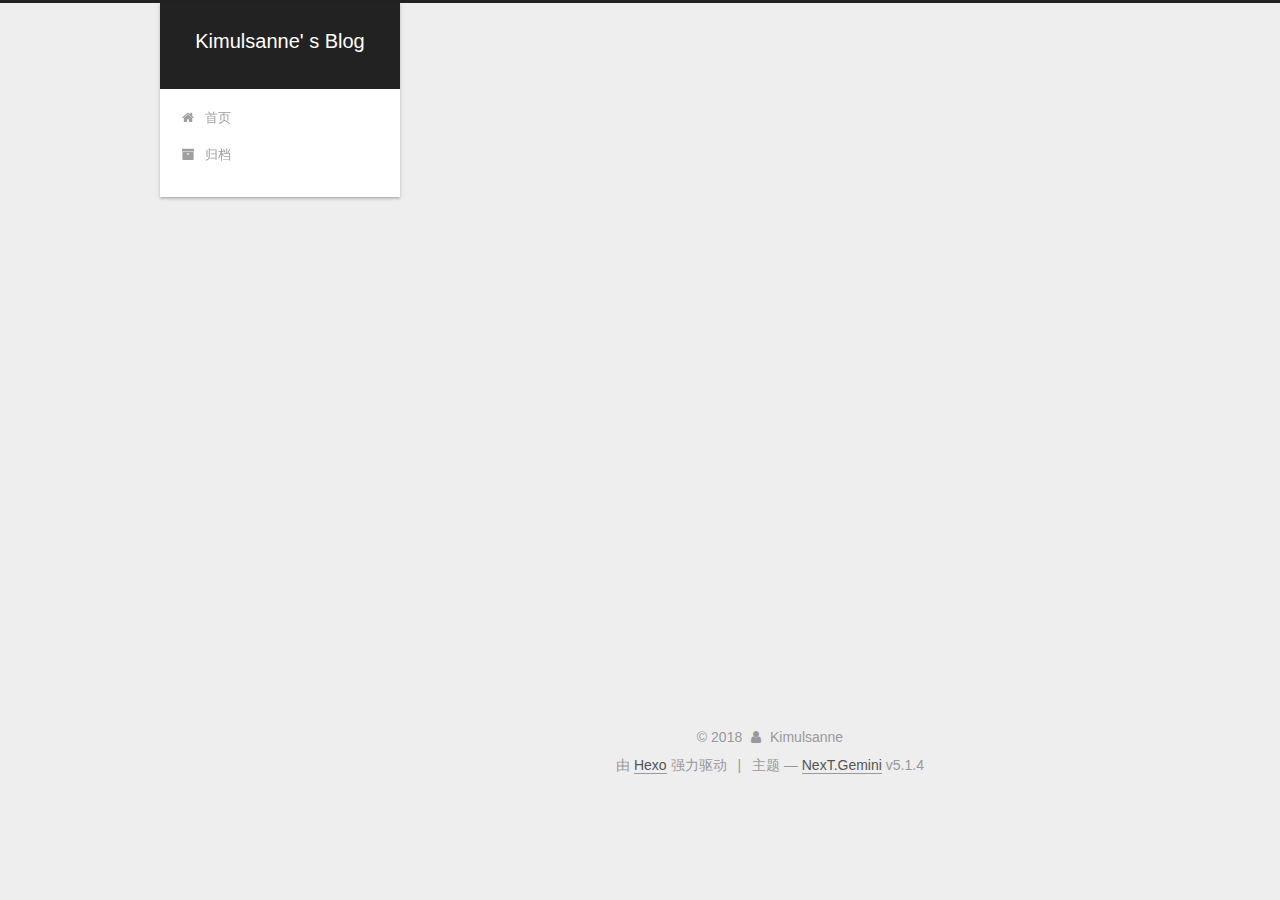
<file: categories/index.html>
<!DOCTYPE html>



  


<html class="theme-next gemini use-motion" lang="zh-Hans">
<head>
  <!-- hexo-inject:begin --><!-- hexo-inject:end --><meta charset="UTF-8"/>
<meta http-equiv="X-UA-Compatible" content="IE=edge" />
<meta name="viewport" content="width=device-width, initial-scale=1, maximum-scale=1"/>
<meta name="theme-color" content="#222">









<meta http-equiv="Cache-Control" content="no-transform" />
<meta http-equiv="Cache-Control" content="no-siteapp" />
















  
  
  <link href="/lib/fancybox/source/jquery.fancybox.css?v=2.1.5" rel="stylesheet" type="text/css" />







<link href="/lib/font-awesome/css/font-awesome.min.css?v=4.6.2" rel="stylesheet" type="text/css" />

<link href="/css/main.css?v=5.1.4" rel="stylesheet" type="text/css" />


  <link rel="apple-touch-icon" sizes="180x180" href="/images/apple-touch-icon-next.png?v=5.1.4">


  <link rel="icon" type="image/png" sizes="32x32" href="/images/favicon-32x32-next.png?v=5.1.4">


  <link rel="icon" type="image/png" sizes="16x16" href="/images/favicon-16x16-next.png?v=5.1.4">


  <link rel="mask-icon" href="/images/logo.svg?v=5.1.4" color="#222">





  <meta name="keywords" content="Hexo, NexT" />










<meta property="og:type" content="website">
<meta property="og:title" content="分类">
<meta property="og:url" content="http://yoursite.com/categories/index.html">
<meta property="og:site_name" content="Kimulsanne' s Blog">
<meta property="og:updated_time" content="2017-04-25T12:59:00.312Z">
<meta name="twitter:card" content="summary">
<meta name="twitter:title" content="分类">



<script type="text/javascript" id="hexo.configurations">
  var NexT = window.NexT || {};
  var CONFIG = {
    root: '/',
    scheme: 'Gemini',
    version: '5.1.4',
    sidebar: {"position":"left","display":"post","offset":12,"b2t":false,"scrollpercent":false,"onmobile":false},
    fancybox: true,
    tabs: true,
    motion: {"enable":true,"async":false,"transition":{"post_block":"fadeIn","post_header":"slideDownIn","post_body":"slideDownIn","coll_header":"slideLeftIn","sidebar":"slideUpIn"}},
    duoshuo: {
      userId: '0',
      author: '博主'
    },
    algolia: {
      applicationID: '',
      apiKey: '',
      indexName: '',
      hits: {"per_page":10},
      labels: {"input_placeholder":"Search for Posts","hits_empty":"We didn't find any results for the search: ${query}","hits_stats":"${hits} results found in ${time} ms"}
    }
  };
</script>



  <link rel="canonical" href="http://yoursite.com/categories/"/>





  <title>分类 | Kimulsanne' s Blog</title><!-- hexo-inject:begin --><!-- hexo-inject:end -->
  








</head>

<body itemscope itemtype="http://schema.org/WebPage" lang="zh-Hans">

  
  
    
  

  <!-- hexo-inject:begin --><!-- hexo-inject:end --><div class="container sidebar-position-left page-post-detail">
    <div class="headband"></div>

    <header id="header" class="header" itemscope itemtype="http://schema.org/WPHeader">
      <div class="header-inner"><div class="site-brand-wrapper">
  <div class="site-meta ">
    

    <div class="custom-logo-site-title">
      <a href="/"  class="brand" rel="start">
        <span class="logo-line-before"><i></i></span>
        <span class="site-title">Kimulsanne' s Blog</span>
        <span class="logo-line-after"><i></i></span>
      </a>
    </div>
      
        <p class="site-subtitle"></p>
      
  </div>

  <div class="site-nav-toggle">
    <button>
      <span class="btn-bar"></span>
      <span class="btn-bar"></span>
      <span class="btn-bar"></span>
    </button>
  </div>
</div>

<nav class="site-nav">
  

  
    <ul id="menu" class="menu">
      
        
        <li class="menu-item menu-item-home">
          <a href="/" rel="section">
            
              <i class="menu-item-icon fa fa-fw fa-home"></i> <br />
            
            首页
          </a>
        </li>
      
        
        <li class="menu-item menu-item-archives">
          <a href="/archives/" rel="section">
            
              <i class="menu-item-icon fa fa-fw fa-archive"></i> <br />
            
            归档
          </a>
        </li>
      

      
    </ul>
  

  
</nav>



 </div>
    </header>

    <main id="main" class="main">
      <div class="main-inner">
        <div class="content-wrap">
          <div id="content" class="content">
            

  <div id="posts" class="posts-expand">
    
    
    
    <div class="post-block page">
      <header class="post-header">

	<h1 class="post-title" itemprop="name headline">分类</h1>



</header>

      
      
      
      <div class="post-body">
        
        
          <div class="category-all-page">
            <div class="category-all-title">
                暂无分类
            </div>
            <div class="category-all">
              
            </div>
          </div>
        
      </div>
      
      
      
    </div>
    
    
    
  </div>


          </div>
          


          

        </div>
        
          
  
  <div class="sidebar-toggle">
    <div class="sidebar-toggle-line-wrap">
      <span class="sidebar-toggle-line sidebar-toggle-line-first"></span>
      <span class="sidebar-toggle-line sidebar-toggle-line-middle"></span>
      <span class="sidebar-toggle-line sidebar-toggle-line-last"></span>
    </div>
  </div>

  <aside id="sidebar" class="sidebar">
    
    <div class="sidebar-inner">

      

      

      <section class="site-overview-wrap sidebar-panel sidebar-panel-active">
        <div class="site-overview">
          <div class="site-author motion-element" itemprop="author" itemscope itemtype="http://schema.org/Person">
            
              <img class="site-author-image" itemprop="image"
                src="/uploads/image1.jpg"
                alt="Kimulsanne" />
            
              <p class="site-author-name" itemprop="name">Kimulsanne</p>
              <p class="site-description motion-element" itemprop="description"></p>
          </div>

          <nav class="site-state motion-element">

            

            

            

          </nav>

          

          

          
          

          
          

          

        </div>
      </section>

      

      

    </div>
  </aside>


        
      </div>
    </main>

    <footer id="footer" class="footer">
      <div class="footer-inner">
        <div class="copyright">&copy; <span itemprop="copyrightYear">2018</span>
  <span class="with-love">
    <i class="fa fa-user"></i>
  </span>
  <span class="author" itemprop="copyrightHolder">Kimulsanne</span>

  
</div>


  <div class="powered-by">由 <a class="theme-link" target="_blank" href="https://hexo.io">Hexo</a> 强力驱动</div>



  <span class="post-meta-divider">|</span>



  <div class="theme-info">主题 &mdash; <a class="theme-link" target="_blank" href="https://github.com/iissnan/hexo-theme-next">NexT.Gemini</a> v5.1.4</div>




        







        
      </div>
    </footer>

    
      <div class="back-to-top">
        <i class="fa fa-arrow-up"></i>
        
      </div>
    

    

  </div>

  

<script type="text/javascript">
  if (Object.prototype.toString.call(window.Promise) !== '[object Function]') {
    window.Promise = null;
  }
</script>









  












  
  
    <script type="text/javascript" src="/lib/jquery/index.js?v=2.1.3"></script>
  

  
  
    <script type="text/javascript" src="/lib/fastclick/lib/fastclick.min.js?v=1.0.6"></script>
  

  
  
    <script type="text/javascript" src="/lib/jquery_lazyload/jquery.lazyload.js?v=1.9.7"></script>
  

  
  
    <script type="text/javascript" src="/lib/velocity/velocity.min.js?v=1.2.1"></script>
  

  
  
    <script type="text/javascript" src="/lib/velocity/velocity.ui.min.js?v=1.2.1"></script>
  

  
  
    <script type="text/javascript" src="/lib/fancybox/source/jquery.fancybox.pack.js?v=2.1.5"></script>
  


  


  <script type="text/javascript" src="/js/src/utils.js?v=5.1.4"></script>

  <script type="text/javascript" src="/js/src/motion.js?v=5.1.4"></script>



  
  


  <script type="text/javascript" src="/js/src/affix.js?v=5.1.4"></script>

  <script type="text/javascript" src="/js/src/schemes/pisces.js?v=5.1.4"></script>



  
  <script type="text/javascript" src="/js/src/scrollspy.js?v=5.1.4"></script>
<script type="text/javascript" src="/js/src/post-details.js?v=5.1.4"></script>



  


  <script type="text/javascript" src="/js/src/bootstrap.js?v=5.1.4"></script>



  


  

    
      <script id="dsq-count-scr" src="https://kimulsanne.disqus.com/count.js" async></script><!-- hexo-inject:begin --><!-- Begin: Injected MathJax -->
<script type="text/x-mathjax-config">
  MathJax.Hub.Config({"tex2jax":{"inlineMath":[["$","$"],["\\(","\\)"]],"skipTags":["script","noscript","style","textarea","pre","code"],"processEscapes":true},"TeX":{"equationNumbers":{"autoNumber":"AMS"}}});
</script>

<script type="text/x-mathjax-config">
  MathJax.Hub.Queue(function() {
    var all = MathJax.Hub.getAllJax(), i;
    for(i=0; i < all.length; i += 1) {
      all[i].SourceElement().parentNode.className += ' has-jax';
    }
  });
</script>

<script type="text/javascript" src="//cdn.mathjax.org/mathjax/latest/MathJax.js?config=TeX-AMS-MML_HTMLorMML">
</script>
<!-- End: Injected MathJax -->
<!-- hexo-inject:end -->
    

    

  




	





  














  





  

  

  

  
  

  

  

  

</body>
</html>
</file>
<file: css/main.css>
/* normalize.css v3.0.2 | MIT License | git.io/normalize */
html {
  font-family: sans-serif; /* 1 */
  -ms-text-size-adjust: 100%; /* 2 */
  -webkit-text-size-adjust: 100%; /* 2 */
}
body {
  margin: 0;
}
article,
aside,
details,
figcaption,
figure,
footer,
header,
hgroup,
main,
menu,
nav,
section,
summary {
  display: block;
}
audio,
canvas,
progress,
video {
  display: inline-block; /* 1 */
  vertical-align: baseline; /* 2 */
}
audio:not([controls]) {
  display: none;
  height: 0;
}
[hidden],
template {
  display: none;
}
a {
  background-color: transparent;
}
a:active,
a:hover {
  outline: 0;
}
abbr[title] {
  border-bottom: 1px dotted;
}
b,
strong {
  font-weight: bold;
}
dfn {
  font-style: italic;
}
h1 {
  font-size: 2em;
  margin: 0.67em 0;
}
mark {
  background: #ff0;
  color: #000;
}
small {
  font-size: 80%;
}
sub,
sup {
  font-size: 75%;
  line-height: 0;
  position: relative;
  vertical-align: baseline;
}
sup {
  top: -0.5em;
}
sub {
  bottom: -0.25em;
}
img {
  border: 0;
}
svg:not(:root) {
  overflow: hidden;
}
figure {
  margin: 1em 40px;
}
hr {
  -moz-box-sizing: content-box;
  box-sizing: content-box;
  height: 0;
}
pre {
  overflow: auto;
}
code,
kbd,
pre,
samp {
  font-family: monospace, monospace;
  font-size: 1em;
}
button,
input,
optgroup,
select,
textarea {
  color: inherit; /* 1 */
  font: inherit; /* 2 */
  margin: 0; /* 3 */
}
button {
  overflow: visible;
}
button,
select {
  text-transform: none;
}
button,
html input[type="button"],
input[type="reset"],
input[type="submit"] {
  -webkit-appearance: button; /* 2 */
  cursor: pointer; /* 3 */
}
button[disabled],
html input[disabled] {
  cursor: default;
}
button::-moz-focus-inner,
input::-moz-focus-inner {
  border: 0;
  padding: 0;
}
input {
  line-height: normal;
}
input[type="checkbox"],
input[type="radio"] {
  box-sizing: border-box; /* 1 */
  padding: 0; /* 2 */
}
input[type="number"]::-webkit-inner-spin-button,
input[type="number"]::-webkit-outer-spin-button {
  height: auto;
}
input[type="search"] {
  -webkit-appearance: textfield; /* 1 */
  -moz-box-sizing: content-box;
  -webkit-box-sizing: content-box; /* 2 */
  box-sizing: content-box;
}
input[type="search"]::-webkit-search-cancel-button,
input[type="search"]::-webkit-search-decoration {
  -webkit-appearance: none;
}
fieldset {
  border: 1px solid #c0c0c0;
  margin: 0 2px;
  padding: 0.35em 0.625em 0.75em;
}
legend {
  border: 0; /* 1 */
  padding: 0; /* 2 */
}
textarea {
  overflow: auto;
}
optgroup {
  font-weight: bold;
}
table {
  border-collapse: collapse;
  border-spacing: 0;
}
td,
th {
  padding: 0;
}
::selection {
  background: #262a30;
  color: #fff;
}
body {
  position: relative;
  font-family: 'Lato', "PingFang SC", "Microsoft YaHei", sans-serif;
  font-size: 14px;
  line-height: 2;
  color: #555;
  background: #eee;
}
@media (max-width: 767px) {
  body {
    padding-right: 0 !important;
  }
}
@media (min-width: 768px) and (max-width: 991px) {
  body {
    padding-right: 0 !important;
  }
}
@media (min-width: 1600px) {
  body {
    font-size: 16px;
  }
}
h1,
h2,
h3,
h4,
h5,
h6 {
  margin: 0;
  padding: 0;
  font-weight: bold;
  line-height: 1.5;
  font-family: 'Lato', "PingFang SC", "Microsoft YaHei", sans-serif;
}
h2,
h3,
h4,
h5,
h6 {
  margin: 20px 0 15px;
}
h1 {
  font-size: 22px;
}
@media (max-width: 767px) {
  h1 {
    font-size: 18px;
  }
}
h2 {
  font-size: 20px;
}
@media (max-width: 767px) {
  h2 {
    font-size: 16px;
  }
}
h3 {
  font-size: 18px;
}
@media (max-width: 767px) {
  h3 {
    font-size: 14px;
  }
}
h4 {
  font-size: 16px;
}
@media (max-width: 767px) {
  h4 {
    font-size: 12px;
  }
}
h5 {
  font-size: 14px;
}
@media (max-width: 767px) {
  h5 {
    font-size: 10px;
  }
}
h6 {
  font-size: 12px;
}
@media (max-width: 767px) {
  h6 {
    font-size: 8px;
  }
}
p {
  margin: 0 0 20px 0;
}
a {
  color: #555;
  text-decoration: none;
  outline: none;
  border-bottom: 1px solid #999;
  word-wrap: break-word;
}
a:hover {
  color: #222;
  border-bottom-color: #222;
}
blockquote {
  margin: 0;
  padding: 0;
}
img {
  display: block;
  margin: auto;
  max-width: 100%;
  height: auto;
}
hr {
  margin: 40px 0;
  height: 3px;
  border: none;
  background-color: #ddd;
  background-image: repeating-linear-gradient(-45deg, #fff, #fff 4px, transparent 4px, transparent 8px);
}
blockquote {
  padding: 0 15px;
  color: #666;
  border-left: 4px solid #ddd;
}
blockquote cite::before {
  content: "-";
  padding: 0 5px;
}
dt {
  font-weight: 700;
}
dd {
  margin: 0;
  padding: 0;
}
kbd {
  border: 1px solid #ccc;
  border-radius: 0.2em;
  box-shadow: 0.1em 0.1em 0.2em rgba(0,0,0,0.1);
  background-color: #f9f9f9;
  font-family: inherit;
  background-image: -webkit-linear-gradient(top, #eee, #fff, #eee);
  padding: 0.1em 0.3em;
  white-space: nowrap;
}
.text-left {
  text-align: left;
}
.text-center {
  text-align: center;
}
.text-right {
  text-align: right;
}
.text-justify {
  text-align: justify;
}
.text-nowrap {
  white-space: nowrap;
}
.text-lowercase {
  text-transform: lowercase;
}
.text-uppercase {
  text-transform: uppercase;
}
.text-capitalize {
  text-transform: capitalize;
}
.center-block {
  display: block;
  margin-left: auto;
  margin-right: auto;
}
.clearfix:before,
.clearfix:after {
  content: " ";
  display: table;
}
.clearfix:after {
  clear: both;
}
.pullquote {
  width: 45%;
}
.pullquote.left {
  float: left;
  margin-left: 5px;
  margin-right: 10px;
}
.pullquote.right {
  float: right;
  margin-left: 10px;
  margin-right: 5px;
}
.affix.affix.affix {
  position: fixed;
}
.translation {
  margin-top: -20px;
  font-size: 14px;
  color: #999;
}
.scrollbar-measure {
  width: 100px;
  height: 100px;
  overflow: scroll;
  position: absolute;
  top: -9999px;
}
.use-motion .motion-element {
  opacity: 0;
}
table {
  margin: 20px 0;
  width: 100%;
  border-collapse: collapse;
  border-spacing: 0;
  border: 1px solid #ddd;
  font-size: 14px;
  table-layout: fixed;
  word-wrap: break-all;
}
table>tbody>tr:nth-of-type(odd) {
  background-color: #f9f9f9;
}
table>tbody>tr:hover {
  background-color: #f5f5f5;
}
caption,
th,
td {
  padding: 8px;
  text-align: left;
  vertical-align: middle;
  font-weight: normal;
}
th,
td {
  border-bottom: 3px solid #ddd;
  border-right: 1px solid #eee;
}
th {
  padding-bottom: 10px;
  font-weight: 700;
}
td {
  border-bottom-width: 1px;
}
html,
body {
  height: 100%;
}
.container {
  position: relative;
  min-height: 100%;
}
.header-inner {
  margin: 0 auto;
  padding: 100px 0 70px;
  width: calc(100% - 252px);
}
@media (min-width: 1600px) {
  .container .header-inner {
    width: 900px;
  }
}
.main {
  padding-bottom: 150px;
}
.main-inner {
  margin: 0 auto;
  width: calc(100% - 252px);
}
@media (min-width: 1600px) {
  .container .main-inner {
    width: 900px;
  }
}
.footer {
  position: absolute;
  left: 0;
  bottom: 0;
  width: 100%;
  min-height: 50px;
}
.footer-inner {
  box-sizing: border-box;
  margin: 20px auto;
  width: calc(100% - 252px);
}
@media (min-width: 1600px) {
  .container .footer-inner {
    width: 900px;
  }
}
pre,
.highlight {
  overflow: auto;
  margin: 20px 0;
  padding: 0;
  font-size: 13px;
  color: #4d4d4c;
  background: #f7f7f7;
  line-height: 1.6;
}
pre,
code {
  font-family: consolas, Menlo, "PingFang SC", "Microsoft YaHei", monospace;
}
code {
  padding: 2px 4px;
  word-wrap: break-word;
  color: #555;
  background: #eee;
  border-radius: 3px;
  font-size: 13px;
}
pre {
  padding: 10px;
}
pre code {
  padding: 0;
  color: #4d4d4c;
  background: none;
  text-shadow: none;
}
.highlight {
  border-radius: 1px;
}
.highlight pre {
  border: none;
  margin: 0;
  padding: 10px 0;
}
.highlight table {
  margin: 0;
  width: auto;
  border: none;
}
.highlight td {
  border: none;
  padding: 0;
}
.highlight figcaption {
  font-size: 1em;
  color: #4d4d4c;
  line-height: 1em;
  margin-bottom: 1em;
}
.highlight figcaption:before,
.highlight figcaption:after {
  content: " ";
  display: table;
}
.highlight figcaption:after {
  clear: both;
}
.highlight figcaption a {
  float: right;
  color: #4d4d4c;
}
.highlight figcaption a:hover {
  border-bottom-color: #4d4d4c;
}
.highlight .gutter pre {
  padding-left: 10px;
  padding-right: 10px;
  color: #869194;
  text-align: right;
  background-color: #eff2f3;
}
.highlight .code pre {
  width: 100%;
  padding-left: 10px;
  padding-right: 10px;
  background-color: #f7f7f7;
}
.highlight .line {
  height: 20px;
}
.gutter {
  -webkit-user-select: none;
  -moz-user-select: none;
  -ms-user-select: none;
  user-select: none;
}
.gist table {
  width: auto;
}
.gist table td {
  border: none;
}
pre .deletion {
  background: #fdd;
}
pre .addition {
  background: #dfd;
}
pre .meta {
  color: #8959a8;
}
pre .comment {
  color: #8e908c;
}
pre .variable,
pre .attribute,
pre .tag,
pre .regexp,
pre .ruby .constant,
pre .xml .tag .title,
pre .xml .pi,
pre .xml .doctype,
pre .html .doctype,
pre .css .id,
pre .css .class,
pre .css .pseudo {
  color: #c82829;
}
pre .number,
pre .preprocessor,
pre .built_in,
pre .literal,
pre .params,
pre .constant,
pre .command {
  color: #f5871f;
}
pre .ruby .class .title,
pre .css .rules .attribute,
pre .string,
pre .value,
pre .inheritance,
pre .header,
pre .ruby .symbol,
pre .xml .cdata,
pre .special,
pre .number,
pre .formula {
  color: #718c00;
}
pre .title,
pre .css .hexcolor {
  color: #3e999f;
}
pre .function,
pre .python .decorator,
pre .python .title,
pre .ruby .function .title,
pre .ruby .title .keyword,
pre .perl .sub,
pre .javascript .title,
pre .coffeescript .title {
  color: #4271ae;
}
pre .keyword,
pre .javascript .function {
  color: #8959a8;
}
.full-image.full-image.full-image.full-image {
  border: none;
  max-width: 100%;
  width: auto;
  margin: 20px auto 25px;
}
@media (min-width: 992px) {
  .full-image.full-image.full-image.full-image {
    max-width: none;
    width: 118%;
    margin: 0 -9%;
  }
}
.blockquote-center,
.page-home .post-type-quote blockquote,
.page-post-detail .post-type-quote blockquote {
  position: relative;
  margin: 40px 0;
  padding: 0;
  border-left: none;
  text-align: center;
}
.blockquote-center::before,
.page-home .post-type-quote blockquote::before,
.page-post-detail .post-type-quote blockquote::before,
.blockquote-center::after,
.page-home .post-type-quote blockquote::after,
.page-post-detail .post-type-quote blockquote::after {
  position: absolute;
  content: ' ';
  display: block;
  width: 100%;
  height: 24px;
  opacity: 0.2;
  background-repeat: no-repeat;
  background-position: 0 -6px;
  background-size: 22px 22px;
}
.blockquote-center::before,
.page-home .post-type-quote blockquote::before,
.page-post-detail .post-type-quote blockquote::before {
  top: -20px;
  background-image: url("../images/quote-l.svg");
  border-top: 1px solid #ccc;
}
.blockquote-center::after,
.page-home .post-type-quote blockquote::after,
.page-post-detail .post-type-quote blockquote::after {
  bottom: -20px;
  background-image: url("../images/quote-r.svg");
  border-bottom: 1px solid #ccc;
  background-position: 100% 8px;
}
.blockquote-center p,
.page-home .post-type-quote blockquote p,
.page-post-detail .post-type-quote blockquote p,
.blockquote-center div,
.page-home .post-type-quote blockquote div,
.page-post-detail .post-type-quote blockquote div {
  text-align: center;
}
.post .post-body .group-picture img {
  box-sizing: border-box;
  padding: 0 3px;
  border: none;
}
.post .group-picture-row {
  overflow: hidden;
  margin-top: 6px;
}
.post .group-picture-row:first-child {
  margin-top: 0;
}
.post .group-picture-column {
  float: left;
}
.page-post-detail .post-body .group-picture-column {
  float: none;
  margin-top: 10px;
  width: auto !important;
}
.page-post-detail .post-body .group-picture-column img {
  margin: 0 auto;
}
.page-archive .group-picture-container {
  overflow: hidden;
}
.page-archive .group-picture-row {
  float: left;
}
.page-archive .group-picture-row:first-child {
  margin-top: 6px;
}
.page-archive .group-picture-column {
  max-width: 150px;
  max-height: 150px;
}
.post-body .note {
  position: relative;
  padding: 15px;
  margin-bottom: 20px;
  border: 1px solid #eee;
  border-left-width: 5px;
  border-radius: 3px;
}
.post-body .note h2,
.post-body .note h3,
.post-body .note h4,
.post-body .note h5,
.post-body .note h6 {
  margin-top: 0;
  margin-bottom: 0;
  border-bottom: initial;
  padding-top: 0 !important;
}
.post-body .note p:first-child,
.post-body .note ul:first-child,
.post-body .note ol:first-child,
.post-body .note table:first-child,
.post-body .note pre:first-child,
.post-body .note blockquote:first-child {
  margin-top: 0;
}
.post-body .note p:last-child,
.post-body .note ul:last-child,
.post-body .note ol:last-child,
.post-body .note table:last-child,
.post-body .note pre:last-child,
.post-body .note blockquote:last-child {
  margin-bottom: 0;
}
.post-body .note.default {
  border-left-color: #777;
}
.post-body .note.default h2,
.post-body .note.default h3,
.post-body .note.default h4,
.post-body .note.default h5,
.post-body .note.default h6 {
  color: #777;
}
.post-body .note.primary {
  border-left-color: #6f42c1;
}
.post-body .note.primary h2,
.post-body .note.primary h3,
.post-body .note.primary h4,
.post-body .note.primary h5,
.post-body .note.primary h6 {
  color: #6f42c1;
}
.post-body .note.info {
  border-left-color: #428bca;
}
.post-body .note.info h2,
.post-body .note.info h3,
.post-body .note.info h4,
.post-body .note.info h5,
.post-body .note.info h6 {
  color: #428bca;
}
.post-body .note.success {
  border-left-color: #5cb85c;
}
.post-body .note.success h2,
.post-body .note.success h3,
.post-body .note.success h4,
.post-body .note.success h5,
.post-body .note.success h6 {
  color: #5cb85c;
}
.post-body .note.warning {
  border-left-color: #f0ad4e;
}
.post-body .note.warning h2,
.post-body .note.warning h3,
.post-body .note.warning h4,
.post-body .note.warning h5,
.post-body .note.warning h6 {
  color: #f0ad4e;
}
.post-body .note.danger {
  border-left-color: #d9534f;
}
.post-body .note.danger h2,
.post-body .note.danger h3,
.post-body .note.danger h4,
.post-body .note.danger h5,
.post-body .note.danger h6 {
  color: #d9534f;
}
.post-body .label {
  display: inline;
  padding: 0 2px;
  white-space: nowrap;
}
.post-body .label.default {
  background-color: #f0f0f0;
}
.post-body .label.primary {
  background-color: #efe6f7;
}
.post-body .label.info {
  background-color: #e5f2f8;
}
.post-body .label.success {
  background-color: #e7f4e9;
}
.post-body .label.warning {
  background-color: #fcf6e1;
}
.post-body .label.danger {
  background-color: #fae8eb;
}
.post-body .tabs {
  position: relative;
  display: block;
  margin-bottom: 20px;
  padding-top: 10px;
}
.post-body .tabs ul.nav-tabs {
  margin: 0;
  padding: 0;
  display: flex;
  margin-bottom: -1px;
}
@media (max-width: 413px) {
  .post-body .tabs ul.nav-tabs {
    display: block;
    margin-bottom: 5px;
  }
}
.post-body .tabs ul.nav-tabs li.tab {
  list-style-type: none !important;
  margin: 0 0.25em 0 0;
  border-top: 3px solid transparent;
  border-left: 1px solid transparent;
  border-right: 1px solid transparent;
}
@media (max-width: 413px) {
  .post-body .tabs ul.nav-tabs li.tab {
    margin: initial;
    border-top: 1px solid transparent;
    border-left: 3px solid transparent;
    border-right: 1px solid transparent;
    border-bottom: 1px solid transparent;
  }
}
.post-body .tabs ul.nav-tabs li.tab a {
  outline: 0;
  border-bottom: initial;
  display: block;
  line-height: 1.8em;
  padding: 0.25em 0.75em;
  transition-duration: 0.2s;
  transition-timing-function: ease-out;
  transition-delay: 0s;
}
.post-body .tabs ul.nav-tabs li.tab a i {
  width: 1.285714285714286em;
}
.post-body .tabs ul.nav-tabs li.tab.active {
  border-top: 3px solid #fc6423;
  border-left: 1px solid #ddd;
  border-right: 1px solid #ddd;
  background-color: #fff;
}
@media (max-width: 413px) {
  .post-body .tabs ul.nav-tabs li.tab.active {
    border-top: 1px solid #ddd;
    border-left: 3px solid #fc6423;
    border-right: 1px solid #ddd;
    border-bottom: 1px solid #ddd;
  }
}
.post-body .tabs ul.nav-tabs li.tab.active a {
  cursor: default;
  color: #555;
}
.post-body .tabs .tab-content {
  background-color: #fff;
}
.post-body .tabs .tab-content .tab-pane {
  border: 1px solid #ddd;
  padding: 20px 20px 0 20px;
}
.post-body .tabs .tab-content .tab-pane:not(.active) {
  display: none !important;
}
.post-body .tabs .tab-content .tab-pane.active {
  display: block !important;
}
.btn {
  display: inline-block;
  padding: 0 20px;
  font-size: 14px;
  color: #555;
  background: #fff;
  border: 2px solid #555;
  text-decoration: none;
  border-radius: 2px;
  transition-property: background-color;
  transition-duration: 0.2s;
  transition-timing-function: ease-in-out;
  transition-delay: 0s;
  line-height: 2;
}
.btn:hover {
  border-color: #222;
  color: #fff;
  background: #222;
}
.btn +.btn {
  margin: 0 0 8px 8px;
}
.btn .fa-fw {
  width: 1.285714285714286em;
  text-align: left;
}
.btn-bar {
  display: block;
  width: 22px;
  height: 2px;
  background: #555;
  border-radius: 1px;
}
.btn-bar+.btn-bar {
  margin-top: 4px;
}
.pagination {
  margin: 120px 0 40px;
  text-align: center;
  border-top: 1px solid #eee;
}
.page-number-basic,
.pagination .prev,
.pagination .next,
.pagination .page-number,
.pagination .space {
  display: inline-block;
  position: relative;
  top: -1px;
  margin: 0 10px;
  padding: 0 11px;
}
@media (max-width: 767px) {
  .page-number-basic,
  .pagination .prev,
  .pagination .next,
  .pagination .page-number,
  .pagination .space {
    margin: 0 5px;
  }
}
.pagination .prev,
.pagination .next,
.pagination .page-number {
  border-bottom: 0;
  border-top: 1px solid #eee;
  transition-property: border-color;
  transition-duration: 0.2s;
  transition-timing-function: ease-in-out;
  transition-delay: 0s;
}
.pagination .prev:hover,
.pagination .next:hover,
.pagination .page-number:hover {
  border-top-color: #222;
}
.pagination .space {
  padding: 0;
  margin: 0;
}
.pagination .prev {
  margin-left: 0;
}
.pagination .next {
  margin-right: 0;
}
.pagination .page-number.current {
  color: #fff;
  background: #ccc;
  border-top-color: #ccc;
}
@media (max-width: 767px) {
  .pagination {
    border-top: none;
  }
  .pagination .prev,
  .pagination .next,
  .pagination .page-number {
    margin-bottom: 10px;
    border-top: 0;
    border-bottom: 1px solid #eee;
    padding: 0 10px;
  }
  .pagination .prev:hover,
  .pagination .next:hover,
  .pagination .page-number:hover {
    border-bottom-color: #222;
  }
}
.comments {
  margin: 60px 20px 0;
}
.tag-cloud {
  text-align: center;
}
.tag-cloud a {
  display: inline-block;
  margin: 10px;
}
.back-to-top {
  box-sizing: border-box;
  position: fixed;
  bottom: -100px;
  right: 30px;
  z-index: 1050;
  padding: 0 6px;
  width: 24px;
  background: #222;
  font-size: 12px;
  opacity: 0.6;
  color: #fff;
  cursor: pointer;
  text-align: center;
  -webkit-transform: translateZ(0);
  transition-property: bottom;
  transition-duration: 0.2s;
  transition-timing-function: ease-in-out;
  transition-delay: 0s;
}
@media (min-width: 768px) and (max-width: 991px) {
  .back-to-top {
    display: none !important;
  }
}
@media (max-width: 767px) {
  .back-to-top {
    display: none !important;
  }
}
.back-to-top.back-to-top-on {
  bottom: 30px;
}
.header {
  background: transparent;
}
.header-inner {
  position: relative;
}
.headband {
  height: 3px;
  background: #222;
}
.site-meta {
  margin: 0;
  text-align: center;
}
@media (max-width: 767px) {
  .site-meta {
    text-align: center;
  }
}
.brand {
  position: relative;
  display: inline-block;
  padding: 0 40px;
  color: #fff;
  background: #222;
  border-bottom: none;
}
.brand:hover {
  color: #fff;
}
.logo {
  display: inline-block;
  margin-right: 5px;
  line-height: 36px;
  vertical-align: top;
}
.site-title {
  display: inline-block;
  vertical-align: top;
  line-height: 36px;
  font-size: 20px;
  font-weight: normal;
  font-family: 'Lato', "PingFang SC", "Microsoft YaHei", sans-serif;
}
.site-subtitle {
  margin-top: 10px;
  font-size: 13px;
  color: #ddd;
}
.use-motion .brand {
  opacity: 0;
}
.use-motion .logo,
.use-motion .site-title,
.use-motion .site-subtitle {
  opacity: 0;
  position: relative;
  top: -10px;
}
.site-nav-toggle {
  display: none;
  position: absolute;
  top: 10px;
  left: 10px;
}
@media (max-width: 767px) {
  .site-nav-toggle {
    display: block;
  }
}
.site-nav-toggle button {
  margin-top: 2px;
  padding: 9px 10px;
  background: transparent;
  border: none;
}
@media (max-width: 767px) {
  .site-nav {
    display: none;
    margin: 0 -10px;
    padding: 0 10px;
    clear: both;
    border-top: 1px solid #ddd;
  }
}
@media (min-width: 768px) and (max-width: 991px) {
  .site-nav {
    display: block !important;
  }
}
@media (min-width: 992px) {
  .site-nav {
    display: block !important;
  }
}
.menu {
  margin-top: 20px;
  padding-left: 0;
  text-align: center;
}
.menu .menu-item {
  display: inline-block;
  margin: 0 10px;
  list-style: none;
}
@media screen and (max-width: 767px) {
  .menu .menu-item {
    margin-top: 10px;
  }
}
.menu .menu-item a {
  display: block;
  font-size: 13px;
  line-height: inherit;
  border-bottom: 1px solid transparent;
  transition-property: border-color;
  transition-duration: 0.2s;
  transition-timing-function: ease-in-out;
  transition-delay: 0s;
}
.menu .menu-item a:hover,
.menu-item-active a {
  border-bottom-color: #222;
}
.menu .menu-item .fa {
  margin-right: 5px;
}
.use-motion .menu-item {
  opacity: 0;
}
.post-body {
  font-family: 'Lato', "PingFang SC", "Microsoft YaHei", sans-serif;
}
@media (max-width: 767px) {
  .post-body {
    word-break: break-word;
  }
}
.post-body .fancybox img {
  display: block !important;
  margin: 0 auto;
  cursor: pointer;
  cursor: zoom-in;
  cursor: -webkit-zoom-in;
}
.post-body .image-caption,
.post-body .figure .caption {
  margin: -20px auto 15px;
  text-align: center;
  font-size: 14px;
  color: #999;
  font-weight: bold;
  line-height: 1;
}
.post-sticky-flag {
  display: inline-block;
  font-size: 16px;
  -ms-transform: rotate(30deg);
  -webkit-transform: rotate(30deg);
  -moz-transform: rotate(30deg);
  -ms-transform: rotate(30deg);
  -o-transform: rotate(30deg);
  transform: rotate(30deg);
}
.use-motion .post-block,
.use-motion .pagination,
.use-motion .comments {
  opacity: 0;
}
.use-motion .post-header {
  opacity: 0;
}
.use-motion .post-body {
  opacity: 0;
}
.use-motion .collection-title {
  opacity: 0;
}
.posts-expand {
  padding-top: 40px;
}
@media (max-width: 767px) {
  .posts-expand {
    margin: 0 20px;
  }
  .post-body pre .gutter pre {
    padding-right: 10px;
  }
  .post-body .highlight {
    margin-left: 0px;
    margin-right: 0px;
    padding: 0;
  }
  .post-body .highlight .gutter pre {
    padding-right: 10px;
  }
}
@media (min-width: 992px) {
  .posts-expand .post-body {
    text-align: justify;
  }
}
.posts-expand .post-body h2,
.posts-expand .post-body h3,
.posts-expand .post-body h4,
.posts-expand .post-body h5,
.posts-expand .post-body h6 {
  padding-top: 10px;
}
.posts-expand .post-body h2 .header-anchor,
.posts-expand .post-body h3 .header-anchor,
.posts-expand .post-body h4 .header-anchor,
.posts-expand .post-body h5 .header-anchor,
.posts-expand .post-body h6 .header-anchor {
  float: right;
  margin-left: 10px;
  color: #ccc;
  border-bottom-style: none;
  visibility: hidden;
}
.posts-expand .post-body h2 .header-anchor:hover,
.posts-expand .post-body h3 .header-anchor:hover,
.posts-expand .post-body h4 .header-anchor:hover,
.posts-expand .post-body h5 .header-anchor:hover,
.posts-expand .post-body h6 .header-anchor:hover {
  color: inherit;
}
.posts-expand .post-body h2:hover .header-anchor,
.posts-expand .post-body h3:hover .header-anchor,
.posts-expand .post-body h4:hover .header-anchor,
.posts-expand .post-body h5:hover .header-anchor,
.posts-expand .post-body h6:hover .header-anchor {
  visibility: visible;
}
.posts-expand .post-body ul li {
  list-style: circle;
}
.posts-expand .post-body img {
  box-sizing: border-box;
  margin: auto;
  padding: 3px;
  border: 1px solid #ddd;
}
.posts-expand .post-body .fancybox img {
  margin: 0 auto 25px;
}
@media (max-width: 767px) {
  .posts-collapse {
    margin: 0 20px;
  }
  .posts-collapse .post-title,
  .posts-collapse .post-meta {
    display: block;
    width: auto;
    text-align: left;
  }
}
.posts-collapse {
  position: relative;
  z-index: 1010;
  margin-left: 55px;
}
.posts-collapse::after {
  content: " ";
  position: absolute;
  top: 20px;
  left: 0;
  margin-left: -2px;
  width: 4px;
  height: 100%;
  background: #f5f5f5;
  z-index: -1;
}
@media (max-width: 767px) {
  .posts-collapse {
    margin: 0 20px;
  }
}
.posts-collapse .collection-title {
  position: relative;
  margin: 60px 0;
}
.posts-collapse .collection-title h1,
.posts-collapse .collection-title h2 {
  margin-left: 20px;
}
.posts-collapse .collection-title small {
  color: #bbb;
  margin-left: 5px;
}
.posts-collapse .collection-title::before {
  content: " ";
  position: absolute;
  left: 0;
  top: 50%;
  margin-left: -4px;
  margin-top: -4px;
  width: 8px;
  height: 8px;
  background: #bbb;
  border-radius: 50%;
}
.posts-collapse .post {
  margin: 30px 0;
}
.posts-collapse .post-header {
  position: relative;
  transition-duration: 0.2s;
  transition-timing-function: ease-in-out;
  transition-delay: 0s;
  transition-property: border;
  border-bottom: 1px dashed #ccc;
}
.posts-collapse .post-header::before {
  content: " ";
  position: absolute;
  left: 0;
  top: 12px;
  width: 6px;
  height: 6px;
  margin-left: -4px;
  background: #bbb;
  border-radius: 50%;
  border: 1px solid #fff;
  transition-duration: 0.2s;
  transition-timing-function: ease-in-out;
  transition-delay: 0s;
  transition-property: background;
}
.posts-collapse .post-header:hover {
  border-bottom-color: #666;
}
.posts-collapse .post-header:hover::before {
  background: #222;
}
.posts-collapse .post-meta {
  position: absolute;
  font-size: 12px;
  left: 20px;
  top: 5px;
}
.posts-collapse .post-comments-count {
  display: none;
}
.posts-collapse .post-title {
  margin-left: 60px;
  font-size: 16px;
  font-weight: normal;
  line-height: inherit;
}
.posts-collapse .post-title::after {
  margin-left: 3px;
  opacity: 0.6;
}
.posts-collapse .post-title a {
  color: #666;
  border-bottom: none;
}
.page-home .post-type-quote .post-header,
.page-post-detail .post-type-quote .post-header,
.page-home .post-type-quote .post-tags,
.page-post-detail .post-type-quote .post-tags {
  display: none;
}
.posts-expand .post-title {
  text-align: center;
  word-break: break-word;
  font-weight: 400;
}
.posts-expand .post-title-link {
  display: inline-block;
  position: relative;
  color: #555;
  border-bottom: none;
  line-height: 1.2;
  vertical-align: top;
}
.posts-expand .post-title-link::before {
  content: "";
  position: absolute;
  width: 100%;
  height: 2px;
  bottom: 0;
  left: 0;
  background-color: #000;
  visibility: hidden;
  -webkit-transform: scaleX(0);
  -moz-transform: scaleX(0);
  -ms-transform: scaleX(0);
  -o-transform: scaleX(0);
  transform: scaleX(0);
  transition-duration: 0.2s;
  transition-timing-function: ease-in-out;
  transition-delay: 0s;
}
.posts-expand .post-title-link:hover::before {
  visibility: visible;
  -webkit-transform: scaleX(1);
  -moz-transform: scaleX(1);
  -ms-transform: scaleX(1);
  -o-transform: scaleX(1);
  transform: scaleX(1);
}
.posts-expand .post-title-link .fa {
  font-size: 16px;
}
.posts-expand .post-meta {
  margin: 3px 0 60px 0;
  color: #999;
  font-family: 'Lato', "PingFang SC", "Microsoft YaHei", sans-serif;
  font-size: 12px;
  text-align: center;
}
.posts-expand .post-meta .post-category-list {
  display: inline-block;
  margin: 0;
  padding: 3px;
}
.posts-expand .post-meta .post-category-list-link {
  color: #999;
}
.posts-expand .post-meta .post-description {
  font-size: 14px;
  margin-top: 2px;
}
.post-meta-divider {
  margin: 0 0.5em;
}
.post-meta-item-icon {
  margin-right: 3px;
}
@media (min-width: 768px) and (max-width: 991px) {
  .post-meta-item-icon {
    display: inline-block;
  }
}
@media (max-width: 767px) {
  .post-meta-item-icon {
    display: inline-block;
  }
}
@media (min-width: 768px) and (max-width: 991px) {
  .post-meta-item-text {
    display: none;
  }
}
@media (max-width: 767px) {
  .post-meta-item-text {
    display: none;
  }
}
@media (max-width: 767px) {
  .posts-expand .post-comments-count {
    display: none;
  }
}
.post-button {
  margin-top: 40px;
}
.posts-expand .post-tags {
  margin-top: 40px;
  text-align: center;
}
.posts-expand .post-tags a {
  display: inline-block;
  margin-right: 10px;
  font-size: 13px;
}
.post-nav {
  display: table;
  margin-top: 15px;
  width: 100%;
  border-top: 1px solid #eee;
}
.post-nav-divider {
  display: table-cell;
  width: 10%;
}
.post-nav-item {
  display: table-cell;
  padding: 10px 0 0 0;
  width: 45%;
  vertical-align: top;
}
.post-nav-item a {
  position: relative;
  display: block;
  line-height: 25px;
  font-size: 14px;
  color: #555;
  border-bottom: none;
}
.post-nav-item a:hover {
  color: #222;
  border-bottom: none;
}
.post-nav-item a:active {
  top: 2px;
}
.post-nav-item .fa {
  position: absolute;
  top: 8px;
  left: 0;
  font-size: 12px;
}
.post-nav-next a {
  padding-left: 15px;
}
.post-nav-prev {
  text-align: right;
}
.post-nav-prev a {
  padding-right: 15px;
}
.post-nav-prev .fa {
  right: 0;
  left: auto;
}
.posts-expand .post-eof {
  display: block;
  margin: 80px auto 60px;
  width: 8%;
  height: 1px;
  background: #ccc;
  text-align: center;
}
.post:last-child .post-eof.post-eof.post-eof {
  display: none;
}
.post-gallery {
  display: table;
  table-layout: fixed;
  width: 100%;
  border-collapse: separate;
}
.post-gallery-row {
  display: table-row;
}
.post-gallery .post-gallery-img {
  display: table-cell;
  text-align: center;
  vertical-align: middle;
  border: none;
}
.post-gallery .post-gallery-img img {
  max-width: 100%;
  max-height: 100%;
  border: none;
}
.fancybox-close,
.fancybox-close:hover {
  border: none;
}
.rtl.post-body p,
.rtl.post-body a,
.rtl.post-body h1,
.rtl.post-body h2,
.rtl.post-body h3,
.rtl.post-body h4,
.rtl.post-body h5,
.rtl.post-body h6,
.rtl.post-body li,
.rtl.post-body ul,
.rtl.post-body ol {
  direction: rtl;
  font-family: UKIJ Ekran;
}
.rtl.post-title {
  font-family: UKIJ Ekran;
}
.sidebar {
  position: fixed;
  right: 0;
  top: 0;
  bottom: 0;
  width: 0;
  z-index: 1040;
  box-shadow: inset 0 2px 6px #000;
  background: #222;
  -webkit-transform: translateZ(0);
}
.sidebar a {
  color: #999;
  border-bottom-color: #555;
}
.sidebar a:hover {
  color: #eee;
}
@media (min-width: 768px) and (max-width: 991px) {
  .sidebar {
    display: none !important;
  }
}
@media (max-width: 767px) {
  .sidebar {
    display: none !important;
  }
}
.sidebar-inner {
  position: relative;
  padding: 20px 10px;
  color: #999;
  text-align: center;
}
.site-overview-wrap {
  overflow: hidden;
}
.site-overview {
  overflow-y: auto;
  overflow-x: hidden;
}
.sidebar-toggle {
  position: fixed;
  right: 30px;
  bottom: 45px;
  width: 14px;
  height: 14px;
  padding: 5px;
  background: #222;
  line-height: 0;
  z-index: 1050;
  cursor: pointer;
  -webkit-transform: translateZ(0);
}
@media (min-width: 768px) and (max-width: 991px) {
  .sidebar-toggle {
    display: none !important;
  }
}
@media (max-width: 767px) {
  .sidebar-toggle {
    display: none !important;
  }
}
.sidebar-toggle-line {
  position: relative;
  display: inline-block;
  vertical-align: top;
  height: 2px;
  width: 100%;
  background: #fff;
  margin-top: 3px;
}
.sidebar-toggle-line:first-child {
  margin-top: 0;
}
.site-author-image {
  display: block;
  margin: 0 auto;
  padding: 2px;
  max-width: 120px;
  height: auto;
  border: 1px solid #eee;
}
.site-author-name {
  margin: 0;
  text-align: center;
  color: #222;
  font-weight: 600;
}
.site-description {
  margin-top: 0;
  text-align: center;
  font-size: 13px;
  color: #999;
}
.site-state {
  overflow: hidden;
  line-height: 1.4;
  white-space: nowrap;
  text-align: center;
}
.site-state-item {
  display: inline-block;
  padding: 0 15px;
  border-left: 1px solid #eee;
}
.site-state-item:first-child {
  border-left: none;
}
.site-state-item a {
  border-bottom: none;
}
.site-state-item-count {
  display: block;
  text-align: center;
  color: inherit;
  font-weight: 600;
  font-size: 16px;
}
.site-state-item-name {
  font-size: 13px;
  color: #999;
}
.feed-link {
  margin-top: 20px;
}
.feed-link a {
  display: inline-block;
  padding: 0 15px;
  color: #fc6423;
  border: 1px solid #fc6423;
  border-radius: 4px;
}
.feed-link a i {
  color: #fc6423;
  font-size: 14px;
}
.feed-link a:hover {
  color: #fff;
  background: #fc6423;
}
.feed-link a:hover i {
  color: #fff;
}
.links-of-author {
  margin-top: 20px;
}
.links-of-author a {
  display: inline-block;
  vertical-align: middle;
  margin-right: 10px;
  margin-bottom: 10px;
  border-bottom-color: #555;
  font-size: 13px;
}
.links-of-author a:before {
  display: inline-block;
  vertical-align: middle;
  margin-right: 3px;
  content: " ";
  width: 4px;
  height: 4px;
  border-radius: 50%;
  background: #b5d154;
}
.links-of-blogroll {
  font-size: 13px;
}
.links-of-blogroll-title {
  margin-top: 20px;
  font-size: 14px;
  font-weight: 600;
}
.links-of-blogroll-list {
  margin: 0;
  padding: 0;
  list-style: none;
}
.links-of-blogroll-item {
  padding: 2px 10px;
}
.links-of-blogroll-item a {
  max-width: 280px;
  box-sizing: border-box;
  display: inline-block;
  overflow: hidden;
  white-space: nowrap;
  text-overflow: ellipsis;
}
.sidebar-nav {
  margin: 0 0 20px;
  padding-left: 0;
}
.sidebar-nav li {
  display: inline-block;
  cursor: pointer;
  border-bottom: 1px solid transparent;
  font-size: 14px;
  color: #555;
}
.sidebar-nav li:hover {
  color: #fc6423;
}
.page-post-detail .sidebar-nav-toc {
  padding: 0 5px;
}
.page-post-detail .sidebar-nav-overview {
  margin-left: 10px;
}
.sidebar-nav .sidebar-nav-active {
  color: #fc6423;
  border-bottom-color: #fc6423;
}
.sidebar-nav .sidebar-nav-active:hover {
  color: #fc6423;
}
.sidebar-panel {
  display: none;
}
.sidebar-panel-active {
  display: block;
}
.post-toc-empty {
  font-size: 14px;
  color: #666;
}
.post-toc-wrap {
  overflow: hidden;
}
.post-toc {
  overflow: auto;
}
.post-toc ol {
  margin: 0;
  padding: 0 2px 5px 10px;
  text-align: left;
  list-style: none;
  font-size: 14px;
}
.post-toc ol > ol {
  padding-left: 0;
}
.post-toc ol a {
  transition-duration: 0.2s;
  transition-timing-function: ease-in-out;
  transition-delay: 0s;
  transition-property: all;
  color: #666;
  border-bottom-color: #ccc;
}
.post-toc ol a:hover {
  color: #000;
  border-bottom-color: #000;
}
.post-toc .nav-item {
  overflow: hidden;
  text-overflow: ellipsis;
  text-align: justify;
  white-space: nowrap;
  line-height: 1.8;
}
.post-toc .nav .nav-child {
  display: none;
}
.post-toc .nav .active > .nav-child {
  display: block;
}
.post-toc .nav .active-current > .nav-child {
  display: block;
}
.post-toc .nav .active-current > .nav-child > .nav-item {
  display: block;
}
.post-toc .nav .active > a {
  color: #fc6423;
  border-bottom-color: #fc6423;
}
.post-toc .nav .active-current > a {
  color: #fc6423;
}
.post-toc .nav .active-current > a:hover {
  color: #fc6423;
}
.footer {
  font-size: 14px;
  color: #999;
}
.footer img {
  border: none;
}
.footer-inner {
  text-align: center;
}
.with-love {
  display: inline-block;
  margin: 0 5px;
}
.powered-by,
.theme-info {
  display: inline-block;
}
.cc-license {
  margin-top: 10px;
  text-align: center;
}
.cc-license .cc-opacity {
  opacity: 0.7;
  border-bottom: none;
}
.cc-license .cc-opacity:hover {
  opacity: 0.9;
}
.cc-license img {
  display: inline-block;
}
.theme-next #ds-thread #ds-reset {
  color: #555;
}
.theme-next #ds-thread #ds-reset .ds-replybox {
  margin-bottom: 30px;
}
.theme-next #ds-thread #ds-reset .ds-replybox .ds-avatar,
.theme-next #ds-reset .ds-avatar img {
  box-shadow: none;
}
.theme-next #ds-thread #ds-reset .ds-textarea-wrapper {
  border-color: #c7d4e1;
  background: none;
  border-top-right-radius: 3px;
  border-top-left-radius: 3px;
}
.theme-next #ds-thread #ds-reset .ds-textarea-wrapper textarea {
  height: 60px;
}
.theme-next #ds-reset .ds-rounded-top {
  border-radius: 0;
}
.theme-next #ds-thread #ds-reset .ds-post-toolbar {
  box-sizing: border-box;
  border: 1px solid #c7d4e1;
  background: #f6f8fa;
}
.theme-next #ds-thread #ds-reset .ds-post-options {
  height: 40px;
  border: none;
  background: none;
}
.theme-next #ds-thread #ds-reset .ds-toolbar-buttons {
  top: 11px;
}
.theme-next #ds-thread #ds-reset .ds-sync {
  top: 5px;
}
.theme-next #ds-thread #ds-reset .ds-post-button {
  top: 4px;
  right: 5px;
  width: 90px;
  height: 30px;
  border: 1px solid #c5ced7;
  border-radius: 3px;
  background-image: linear-gradient(#fbfbfc, #f5f7f9);
  color: #60676d;
}
.theme-next #ds-thread #ds-reset .ds-post-button:hover {
  background-position: 0 -30px;
  color: #60676d;
}
.theme-next #ds-thread #ds-reset .ds-comments-info {
  padding: 10px 0;
}
.theme-next #ds-thread #ds-reset .ds-sort {
  display: none;
}
.theme-next #ds-thread #ds-reset li.ds-tab a.ds-current {
  border: none;
  background: #f6f8fa;
  color: #60676d;
}
.theme-next #ds-thread #ds-reset li.ds-tab a.ds-current:hover {
  background-color: #e9f0f7;
  color: #60676d;
}
.theme-next #ds-thread #ds-reset li.ds-tab a {
  border-radius: 2px;
  padding: 5px;
}
.theme-next #ds-thread #ds-reset .ds-login-buttons p {
  color: #999;
  line-height: 36px;
}
.theme-next #ds-thread #ds-reset .ds-login-buttons .ds-service-list li {
  height: 28px;
}
.theme-next #ds-thread #ds-reset .ds-service-list a {
  background: none;
  padding: 5px;
  border: 1px solid;
  border-radius: 3px;
  text-align: center;
}
.theme-next #ds-thread #ds-reset .ds-service-list a:hover {
  color: #fff;
  background: #666;
}
.theme-next #ds-thread #ds-reset .ds-service-list .ds-weibo {
  color: #fc9b00;
  border-color: #fc9b00;
}
.theme-next #ds-thread #ds-reset .ds-service-list .ds-weibo:hover {
  background: #fc9b00;
}
.theme-next #ds-thread #ds-reset .ds-service-list .ds-qq {
  color: #60a3ec;
  border-color: #60a3ec;
}
.theme-next #ds-thread #ds-reset .ds-service-list .ds-qq:hover {
  background: #60a3ec;
}
.theme-next #ds-thread #ds-reset .ds-service-list .ds-renren {
  color: #2e7ac4;
  border-color: #2e7ac4;
}
.theme-next #ds-thread #ds-reset .ds-service-list .ds-renren:hover {
  background: #2e7ac4;
}
.theme-next #ds-thread #ds-reset .ds-service-list .ds-douban {
  color: #37994c;
  border-color: #37994c;
}
.theme-next #ds-thread #ds-reset .ds-service-list .ds-douban:hover {
  background: #37994c;
}
.theme-next #ds-thread #ds-reset .ds-service-list .ds-kaixin {
  color: #fef20d;
  border-color: #fef20d;
}
.theme-next #ds-thread #ds-reset .ds-service-list .ds-kaixin:hover {
  background: #fef20d;
}
.theme-next #ds-thread #ds-reset .ds-service-list .ds-netease {
  color: #f00;
  border-color: #f00;
}
.theme-next #ds-thread #ds-reset .ds-service-list .ds-netease:hover {
  background: #f00;
}
.theme-next #ds-thread #ds-reset .ds-service-list .ds-sohu {
  color: #ffcb05;
  border-color: #ffcb05;
}
.theme-next #ds-thread #ds-reset .ds-service-list .ds-sohu:hover {
  background: #ffcb05;
}
.theme-next #ds-thread #ds-reset .ds-service-list .ds-baidu {
  color: #2831e0;
  border-color: #2831e0;
}
.theme-next #ds-thread #ds-reset .ds-service-list .ds-baidu:hover {
  background: #2831e0;
}
.theme-next #ds-thread #ds-reset .ds-service-list .ds-google {
  color: #166bec;
  border-color: #166bec;
}
.theme-next #ds-thread #ds-reset .ds-service-list .ds-google:hover {
  background: #166bec;
}
.theme-next #ds-thread #ds-reset .ds-service-list .ds-weixin {
  color: #00ce0d;
  border-color: #00ce0d;
}
.theme-next #ds-thread #ds-reset .ds-service-list .ds-weixin:hover {
  background: #00ce0d;
}
.theme-next #ds-thread #ds-reset .ds-service-list .ds-more-services {
  border: none;
}
.theme-next #ds-thread #ds-reset .ds-service-list .ds-more-services:hover {
  background: none;
}
.theme-next #ds-reset .duoshuo-ua-admin {
  display: inline-block;
  color: #f00;
}
.theme-next #ds-reset .duoshuo-ua-platform,
.theme-next #ds-reset .duoshuo-ua-browser {
  color: #ccc;
}
.theme-next #ds-reset .duoshuo-ua-platform .fa,
.theme-next #ds-reset .duoshuo-ua-browser .fa {
  display: inline-block;
  margin-right: 3px;
}
.theme-next #ds-reset .duoshuo-ua-separator {
  display: inline-block;
  margin-left: 5px;
}
.theme-next .this_ua {
  background-color: #ccc !important;
  border-radius: 4px;
  padding: 0 5px !important;
  margin: 1px 1px !important;
  border: 1px solid #bbb !important;
  color: #fff;
  display: inline-block !important;
}
.theme-next .this_ua.admin {
  background-color: #d9534f !important;
  border-color: #d9534f !important;
}
.theme-next .this_ua.platform.iOS,
.theme-next .this_ua.platform.Mac,
.theme-next .this_ua.platform.Windows {
  background-color: #39b3d7 !important;
  border-color: #46b8da !important;
}
.theme-next .this_ua.platform.Linux {
  background-color: #3a3a3a !important;
  border-color: #1f1f1f !important;
}
.theme-next .this_ua.platform.Android {
  background-color: #00c47d !important;
  border-color: #01b171 !important;
}
.theme-next .this_ua.browser.Mobile,
.theme-next .this_ua.browser.Chrome {
  background-color: #5cb85c !important;
  border-color: #4cae4c !important;
}
.theme-next .this_ua.browser.Firefox {
  background-color: #f0ad4e !important;
  border-color: #eea236 !important;
}
.theme-next .this_ua.browser.Maxthon,
.theme-next .this_ua.browser.IE {
  background-color: #428bca !important;
  border-color: #357ebd !important;
}
.theme-next .this_ua.browser.baidu,
.theme-next .this_ua.browser.UCBrowser,
.theme-next .this_ua.browser.Opera {
  background-color: #d9534f !important;
  border-color: #d43f3a !important;
}
.theme-next .this_ua.browser.Android,
.theme-next .this_ua.browser.QQBrowser {
  background-color: #78ace9 !important;
  border-color: #4cae4c !important;
}
.post-spread {
  margin-top: 20px;
  text-align: center;
}
.jiathis_style {
  display: inline-block;
}
.jiathis_style a {
  border: none;
}
.fa {
  font-family: FontAwesome !important;
}
.post-spread {
  margin-top: 20px;
  text-align: center;
}
.bdshare-slide-button-box a {
  border: none;
}
.bdsharebuttonbox {
  display: inline-block;
}
.bdsharebuttonbox a {
  border: none;
}
.local-search-pop-overlay {
  position: fixed;
  width: 100%;
  height: 100%;
  top: 0;
  left: 0;
  z-index: 2080;
  background-color: rgba(0,0,0,0.3);
}
.local-search-popup {
  display: none;
  position: fixed;
  top: 10%;
  left: 50%;
  margin-left: -350px;
  width: 700px;
  height: 80%;
  padding: 0;
  background: #fff;
  color: #333;
  z-index: 9999;
  border-radius: 5px;
}
@media (max-width: 767px) {
  .local-search-popup {
    padding: 0;
    top: 0;
    left: 0;
    margin: 0;
    width: 100%;
    height: 100%;
    border-radius: 0;
  }
}
.local-search-popup ul.search-result-list {
  padding: 0;
  margin: 0 5px;
}
.local-search-popup p.search-result {
  border-bottom: 1px dashed #ccc;
  padding: 5px 0;
}
.local-search-popup a.search-result-title {
  font-weight: bold;
  font-size: 16px;
}
.local-search-popup .search-keyword {
  border-bottom: 1px dashed #f00;
  font-weight: bold;
  color: #f00;
}
.local-search-popup .local-search-header {
  padding: 5px;
  height: 36px;
  background: #f5f5f5;
  border-top-left-radius: 5px;
  border-top-right-radius: 5px;
}
.local-search-popup #local-search-result {
  overflow: auto;
  position: relative;
  padding: 5px 25px;
  height: calc(100% - 55px);
}
.local-search-popup .local-search-input-wrapper {
  display: inline-block;
  width: calc(100% - 90px);
  height: 36px;
  line-height: 36px;
  padding: 0 5px;
}
.local-search-popup .local-search-input-wrapper input {
  padding: 8px 0;
  height: 20px;
  display: block;
  width: 100%;
  outline: none;
  border: none;
  background: transparent;
  vertical-align: middle;
}
.local-search-popup .search-icon,
.local-search-popup .popup-btn-close {
  display: inline-block;
  font-size: 18px;
  color: #999;
  height: 36px;
  width: 18px;
  padding-left: 10px;
  padding-right: 10px;
}
.local-search-popup .search-icon {
  float: left;
}
.local-search-popup .popup-btn-close {
  border-left: 1px solid #eee;
  float: right;
  cursor: pointer;
}
.local-search-popup #no-result {
  position: absolute;
  left: 50%;
  top: 50%;
  -webkit-transform: translate(-50%, -50%);
  -webkit-transform: translate(-50%, -50%);
  -moz-transform: translate(-50%, -50%);
  -ms-transform: translate(-50%, -50%);
  -o-transform: translate(-50%, -50%);
  transform: translate(-50%, -50%);
  color: #ccc;
}
.site-uv,
.site-pv,
.page-pv {
  display: inline-block;
}
.site-uv .busuanzi-value,
.site-pv .busuanzi-value,
.page-pv .busuanzi-value {
  margin: 0 5px;
}
.site-uv {
  margin-right: 10px;
}
.site-uv::after {
  content: "|";
  padding-left: 10px;
}
.page-archive .archive-page-counter {
  position: relative;
  top: 3px;
  left: 20px;
}
@media (max-width: 767px) {
  .page-archive .archive-page-counter {
    top: 5px;
  }
}
.page-archive .posts-collapse .archive-move-on {
  position: absolute;
  top: 11px;
  left: 0;
  margin-left: -6px;
  width: 10px;
  height: 10px;
  opacity: 0.5;
  background: #555;
  border: 1px solid #fff;
  border-radius: 50%;
}
.category-all-page .category-all-title {
  text-align: center;
}
.category-all-page .category-all {
  margin-top: 20px;
}
.category-all-page .category-list {
  margin: 0;
  padding: 0;
  list-style: none;
}
.category-all-page .category-list-item {
  margin: 5px 10px;
}
.category-all-page .category-list-count {
  color: #bbb;
}
.category-all-page .category-list-count:before {
  display: inline;
  content: " (";
}
.category-all-page .category-list-count:after {
  display: inline;
  content: ") ";
}
.category-all-page .category-list-child {
  padding-left: 10px;
}
#schedule ul#event-list {
  padding-left: 30px;
}
#schedule ul#event-list hr {
  margin: 20px 0 45px 0 !important;
  background: #222;
}
#schedule ul#event-list hr:after {
  display: inline-block;
  content: 'NOW';
  background: #222;
  color: #fff;
  font-weight: bold;
  text-align: right;
  padding: 0 5px;
}
#schedule ul#event-list li.event {
  margin: 20px 0px;
  background: #f9f9f9;
  padding-left: 10px;
  min-height: 40px;
}
#schedule ul#event-list li.event h2.event-summary {
  margin: 0;
  padding-bottom: 3px;
}
#schedule ul#event-list li.event h2.event-summary:before {
  display: inline-block;
  font-family: FontAwesome;
  font-size: 8px;
  content: '\f111';
  vertical-align: middle;
  margin-right: 25px;
  color: #bbb;
}
#schedule ul#event-list li.event span.event-relative-time {
  display: inline-block;
  font-size: 12px;
  font-weight: 400;
  padding-left: 12px;
  color: #bbb;
}
#schedule ul#event-list li.event span.event-details {
  display: block;
  color: #bbb;
  margin-left: 56px;
  padding-top: 3px;
  padding-bottom: 6px;
  text-indent: -24px;
  line-height: 18px;
}
#schedule ul#event-list li.event span.event-details:before {
  text-indent: 0;
  display: inline-block;
  width: 14px;
  font-family: FontAwesome;
  text-align: center;
  margin-right: 9px;
  color: #bbb;
}
#schedule ul#event-list li.event span.event-details.event-location:before {
  content: '\f041';
}
#schedule ul#event-list li.event span.event-details.event-duration:before {
  content: '\f017';
}
#schedule ul#event-list li.event-past {
  background: #fcfcfc;
}
#schedule ul#event-list li.event-past > * {
  opacity: 0.6;
}
#schedule ul#event-list li.event-past h2.event-summary {
  color: #bbb;
}
#schedule ul#event-list li.event-past h2.event-summary:before {
  color: #dfdfdf;
}
#schedule ul#event-list li.event-now {
  background: #222;
  color: #fff;
  padding: 15px 0 15px 10px;
}
#schedule ul#event-list li.event-now h2.event-summary:before {
  -webkit-transform: scale(1.2);
  -moz-transform: scale(1.2);
  -ms-transform: scale(1.2);
  -o-transform: scale(1.2);
  transform: scale(1.2);
  color: #fff;
  animation: dot-flash 1s alternate infinite ease-in-out;
}
#schedule ul#event-list li.event-now * {
  color: #fff !important;
}
@-moz-keyframes dot-flash {
  from {
    opacity: 1;
    -webkit-transform: scale(1.1);
    -moz-transform: scale(1.1);
    -ms-transform: scale(1.1);
    -o-transform: scale(1.1);
    transform: scale(1.1);
  }
  to {
    opacity: 0;
    -webkit-transform: scale(1);
    -moz-transform: scale(1);
    -ms-transform: scale(1);
    -o-transform: scale(1);
    transform: scale(1);
  }
}
@-webkit-keyframes dot-flash {
  from {
    opacity: 1;
    -webkit-transform: scale(1.1);
    -moz-transform: scale(1.1);
    -ms-transform: scale(1.1);
    -o-transform: scale(1.1);
    transform: scale(1.1);
  }
  to {
    opacity: 0;
    -webkit-transform: scale(1);
    -moz-transform: scale(1);
    -ms-transform: scale(1);
    -o-transform: scale(1);
    transform: scale(1);
  }
}
@-o-keyframes dot-flash {
  from {
    opacity: 1;
    -webkit-transform: scale(1.1);
    -moz-transform: scale(1.1);
    -ms-transform: scale(1.1);
    -o-transform: scale(1.1);
    transform: scale(1.1);
  }
  to {
    opacity: 0;
    -webkit-transform: scale(1);
    -moz-transform: scale(1);
    -ms-transform: scale(1);
    -o-transform: scale(1);
    transform: scale(1);
  }
}
@keyframes dot-flash {
  from {
    opacity: 1;
    -webkit-transform: scale(1.1);
    -moz-transform: scale(1.1);
    -ms-transform: scale(1.1);
    -o-transform: scale(1.1);
    transform: scale(1.1);
  }
  to {
    opacity: 0;
    -webkit-transform: scale(1);
    -moz-transform: scale(1);
    -ms-transform: scale(1);
    -o-transform: scale(1);
    transform: scale(1);
  }
}
.page-post-detail .sidebar-toggle-line {
  background: #fc6423;
}
.page-post-detail .comments {
  overflow: hidden;
}
.header {
  position: relative;
  margin: 0 auto;
  width: 75%;
}
@media (min-width: 768px) and (max-width: 991px) {
  .header {
    width: auto;
  }
}
@media (max-width: 767px) {
  .header {
    width: auto;
  }
}
.header-inner {
  position: absolute;
  top: 0;
  overflow: hidden;
  padding: 0;
  width: 240px;
  background: #fff;
  box-shadow: 0 2px 2px 0 rgba(0,0,0,0.12), 0 3px 1px -2px rgba(0,0,0,0.06), 0 1px 5px 0 rgba(0,0,0,0.12);
  border-radius: initial;
}
@media (min-width: 1600px) {
  .container .header-inner {
    width: 240px;
  }
}
@media (min-width: 768px) and (max-width: 991px) {
  .header-inner {
    position: relative;
    width: auto;
    border-radius: initial;
  }
}
@media (max-width: 767px) {
  .header-inner {
    position: relative;
    width: auto;
    border-radius: initial;
  }
}
.main:before,
.main:after {
  content: " ";
  display: table;
}
.main:after {
  clear: both;
}
@media (min-width: 768px) and (max-width: 991px) {
  .main {
    padding-bottom: 100px;
  }
}
@media (max-width: 767px) {
  .main {
    padding-bottom: 100px;
  }
}
.container .main-inner {
  width: 75%;
}
@media (min-width: 768px) and (max-width: 991px) {
  .container .main-inner {
    width: auto;
  }
}
@media (max-width: 767px) {
  .container .main-inner {
    width: auto;
  }
}
.content-wrap {
  float: right;
  box-sizing: border-box;
  padding: 40px;
  width: calc(100% - 252px);
  background: #fff;
  min-height: 700px;
  box-shadow: 0 2px 2px 0 rgba(0,0,0,0.12), 0 3px 1px -2px rgba(0,0,0,0.06), 0 1px 5px 0 rgba(0,0,0,0.12);
  border-radius: initial;
}
@media (min-width: 768px) and (max-width: 991px) {
  .content-wrap {
    width: 100%;
    padding: 20px;
    border-radius: initial;
  }
}
@media (max-width: 767px) {
  .content-wrap {
    width: 100%;
    padding: 20px;
    min-height: auto;
    border-radius: initial;
  }
}
.sidebar {
  position: static;
  float: left;
  margin-top: 300px;
  width: 240px;
  background: #eee;
  box-shadow: none;
}
@media (min-width: 768px) and (max-width: 991px) {
  .sidebar {
    display: none;
  }
}
@media (max-width: 767px) {
  .sidebar {
    display: none;
  }
}
.sidebar-toggle {
  display: none;
}
.footer-inner {
  width: 75%;
  padding-left: 260px;
}
@media (min-width: 768px) and (max-width: 991px) {
  .footer-inner {
    width: auto;
    padding-left: 0 !important;
    padding-right: 0 !important;
  }
}
@media (max-width: 767px) {
  .footer-inner {
    width: auto;
    padding-left: 0 !important;
    padding-right: 0 !important;
  }
}
.sidebar-position-right .header-inner {
  right: 0;
}
.sidebar-position-right .content-wrap {
  float: left;
}
.sidebar-position-right .sidebar {
  float: right;
}
.sidebar-position-right .footer-inner {
  padding-left: 0;
  padding-right: 260px;
}
.site-brand-wrapper {
  position: relative;
}
.site-meta {
  padding: 20px 0;
  color: #fff;
  background: #222;
}
@media (min-width: 768px) and (max-width: 991px) {
  .site-meta {
    box-shadow: 0 0 16px rgba(0,0,0,0.5);
  }
}
@media (max-width: 767px) {
  .site-meta {
    box-shadow: 0 0 16px rgba(0,0,0,0.5);
  }
}
.brand {
  padding: 0;
  background: none;
}
.brand:hover {
  color: #fff;
}
.site-subtitle {
  margin: 10px 10px 0;
  font-weight: initial;
}
.site-search form {
  display: none;
}
.site-nav {
  border-top: none;
}
@media (min-width: 768px) and (max-width: 991px) {
  .site-nav {
    display: none !important;
  }
}
@media (min-width: 768px) and (max-width: 991px) {
  .site-nav-on {
    display: block !important;
  }
}
.menu .menu-item {
  display: block;
  margin: 0;
}
.menu .menu-item a {
  position: relative;
  box-sizing: border-box;
  padding: 5px 20px;
  text-align: left;
  line-height: inherit;
  transition-property: background-color;
  transition-duration: 0.2s;
  transition-timing-function: ease-in-out;
  transition-delay: 0s;
}
.menu .menu-item a:hover,
.menu-item-active a {
  background: #f9f9f9;
  border-bottom-color: #fff;
}
.menu .menu-item br {
  display: none;
}
.menu-item-active a:after {
  content: " ";
  position: absolute;
  top: 50%;
  margin-top: -3px;
  right: 15px;
  width: 6px;
  height: 6px;
  border-radius: 50%;
  background-color: #bbb;
}
.btn-bar {
  background-color: #fff;
}
.site-nav-toggle {
  left: 20px;
  top: 50%;
  -webkit-transform: translateY(-50%);
  -webkit-transform: translateY(-50%);
  -moz-transform: translateY(-50%);
  -ms-transform: translateY(-50%);
  -o-transform: translateY(-50%);
  transform: translateY(-50%);
}
@media (min-width: 768px) and (max-width: 991px) {
  .site-nav-toggle {
    display: block;
  }
}
.use-motion .sidebar .motion-element {
  opacity: 1;
}
.sidebar {
  margin-left: -100%;
  right: auto;
  bottom: auto;
  -webkit-transform: none;
}
.sidebar-inner {
  box-sizing: border-box;
  width: 240px;
  color: #555;
  background: #fff;
  box-shadow: 0 2px 2px 0 rgba(0,0,0,0.12), 0 3px 1px -2px rgba(0,0,0,0.06), 0 1px 5px 0 rgba(0,0,0,0.12), 0 -1px 0.5px 0 rgba(0,0,0,0.09);
  border-radius: initial;
  opacity: 0;
}
.sidebar-inner.affix {
  position: fixed;
  top: 12px;
}
.sidebar-inner.affix-bottom {
  position: absolute;
}
.site-overview {
  text-align: left;
}
.site-author:before,
.site-author:after {
  content: " ";
  display: table;
}
.site-author:after {
  clear: both;
}
.sidebar a {
  color: #555;
}
.sidebar a:hover {
  color: #222;
}
.site-state-item {
  padding: 0 10px;
}
.links-of-author-item a:before {
  display: none;
}
.links-of-author-item a {
  border-bottom: none;
  text-decoration: underline;
}
.feed-link {
  border-top: 1px dotted #ccc;
  border-bottom: 1px dotted #ccc;
  text-align: center;
}
.feed-link a {
  display: block;
  color: #fc6423;
  border: none;
}
.feed-link a:hover {
  background: none;
  color: #e34603;
}
.feed-link a:hover i {
  color: #e34603;
}
.links-of-author {
  display: flex;
  flex-wrap: wrap;
  justify-content: center;
}
.links-of-author-item {
  margin: 5px 0 0;
  width: 50%;
}
.links-of-author-item a {
  max-width: 216px;
  box-sizing: border-box;
  display: inline-block;
  margin-right: 0;
  margin-bottom: 0;
  padding: 0 5px;
  overflow: hidden;
  white-space: nowrap;
  text-overflow: ellipsis;
}
.links-of-author-item a {
  display: block;
  text-decoration: none;
}
.links-of-author-item a:hover {
  border-radius: 4px;
  background: #eee;
}
.links-of-author-item .fa {
  margin-right: 2px;
  font-size: 16px;
}
.links-of-author-item .fa-globe {
  font-size: 15px;
}
.links-of-blogroll {
  text-align: center;
  margin-top: 20px;
  padding: 3px 0 0;
  border-top: 1px dotted #ccc;
}
.links-of-blogroll-title {
  margin-top: 0;
}
.links-of-blogroll-item {
  padding: 0;
}
.links-of-blogroll-inline:before,
.links-of-blogroll-inline:after {
  content: " ";
  display: table;
}
.links-of-blogroll-inline:after {
  clear: both;
}
.links-of-blogroll-inline .links-of-blogroll-item {
  margin: 5px 0 0;
  width: 50%;
  display: inline-block;
  width: unset;
}
.links-of-blogroll-inline .links-of-blogroll-item a {
  max-width: 216px;
  box-sizing: border-box;
  display: inline-block;
  margin-right: 0;
  margin-bottom: 0;
  padding: 0 5px;
  overflow: hidden;
  white-space: nowrap;
  text-overflow: ellipsis;
}
.content-wrap {
  padding: initial;
  background: initial;
  box-shadow: initial;
  border-radius: initial;
}
.post-block {
  padding: 40px;
  background: #fff;
  box-shadow: 0 2px 2px 0 rgba(0,0,0,0.12), 0 3px 1px -2px rgba(0,0,0,0.06), 0 1px 5px 0 rgba(0,0,0,0.12);
  border-radius: initial;
}
#posts > article + article .post-block {
  margin-top: 12px;
  box-shadow: 0 2px 2px 0 rgba(0,0,0,0.12), 0 3px 1px -2px rgba(0,0,0,0.06), 0 1px 5px 0 rgba(0,0,0,0.12), 0 -1px 0.5px 0 rgba(0,0,0,0.09);
  border-radius: initial;
}
.comments {
  padding: 40px;
  margin: initial;
  margin-top: 12px;
  background: #fff;
  box-shadow: 0 2px 2px 0 rgba(0,0,0,0.12), 0 3px 1px -2px rgba(0,0,0,0.06), 0 1px 5px 0 rgba(0,0,0,0.12), 0 -1px 0.5px 0 rgba(0,0,0,0.09);
  border-radius: initial;
}
.posts-expand {
  padding-top: initial;
}
.post-nav-divider {
  width: 4%;
}
.post-nav-item {
  width: 48%;
}
.post-eof,
.post-spread {
  display: none !important;
}
.pagination {
  margin: 12px 0 0;
  border-top: initial;
  background: #fff;
  box-shadow: 0 2px 2px 0 rgba(0,0,0,0.12), 0 3px 1px -2px rgba(0,0,0,0.06), 0 1px 5px 0 rgba(0,0,0,0.12), 0 -1px 0.5px 0 rgba(0,0,0,0.09);
  border-radius: initial;
  padding: 10px 0 10px;
}
.pagination .prev,
.pagination .next,
.pagination .page-number {
  margin-bottom: initial;
  top: initial;
}
.main {
  padding-bottom: initial;
}
.footer {
  bottom: auto;
}
.post-header h1,
.post-header h2 {
  margin: initial;
}
.posts-expand .post-title-link {
  line-height: inherit;
}
.posts-expand .post-title {
  font-size: 1.7em;
}
.post-body h1 {
  font-size: 1.6em;
  border-bottom: 1px solid #eee;
}
.post-body h2 {
  font-size: 1.45em;
  border-bottom: 1px solid #eee;
}
.post-body h3 {
  font-size: 1.3em;
  border-bottom: 1px dotted #eee;
}
.post-body h4 {
  font-size: 1.2em;
}
.post-body h5 {
  font-size: 1.07em;
}
.post-body h6 {
  font-size: 1.03em;
}
@media (min-width: 768px) and (max-width: 991px) {
  .content-wrap {
    padding: 10px;
  }
  .posts-expand {
    margin: initial;
  }
  .posts-expand .post-button {
    margin-top: 20px;
  }
  .post-block {
    padding: 20px;
    box-shadow: 0 2px 2px 0 rgba(0,0,0,0.12), 0 3px 1px -2px rgba(0,0,0,0.06), 0 1px 5px 0 rgba(0,0,0,0.12), 0 -1px 0.5px 0 rgba(0,0,0,0.09);
    border-radius: initial;
  }
  #posts > article + article .post-block {
    margin-top: 10px;
  }
  .comments {
    margin-top: 10px;
    padding: 10px 20px;
  }
  .pagination {
    margin: 10px 0 0;
  }
}
@media (max-width: 767px) {
  .content-wrap {
    padding: 8px;
  }
  .posts-expand {
    margin: initial;
  }
  .posts-expand .post-button {
    margin-top: 12px;
  }
  .posts-expand img {
    padding: initial !important;
  }
  .post-block {
    padding: 12px;
    min-height: auto;
    box-shadow: 0 2px 2px 0 rgba(0,0,0,0.12), 0 3px 1px -2px rgba(0,0,0,0.06), 0 1px 5px 0 rgba(0,0,0,0.12), 0 -1px 0.5px 0 rgba(0,0,0,0.09);
    border-radius: initial;
  }
  #posts > article + article .post-block {
    margin-top: 8px;
  }
  .comments {
    margin-top: 8px;
    padding: 0 12px;
  }
  .pagination {
    margin: 8px 0 0;
  }
}
.post {
  margin-top: 60px;
  margin-bottom: 60px;
  padding: 25px;
  -webkit-box-shadow: 0 0 5px rgba(202,203,203,0.5);
  -moz-box-shadow: 0 0 5px rgba(202,203,204,0.5);
}
</file>
